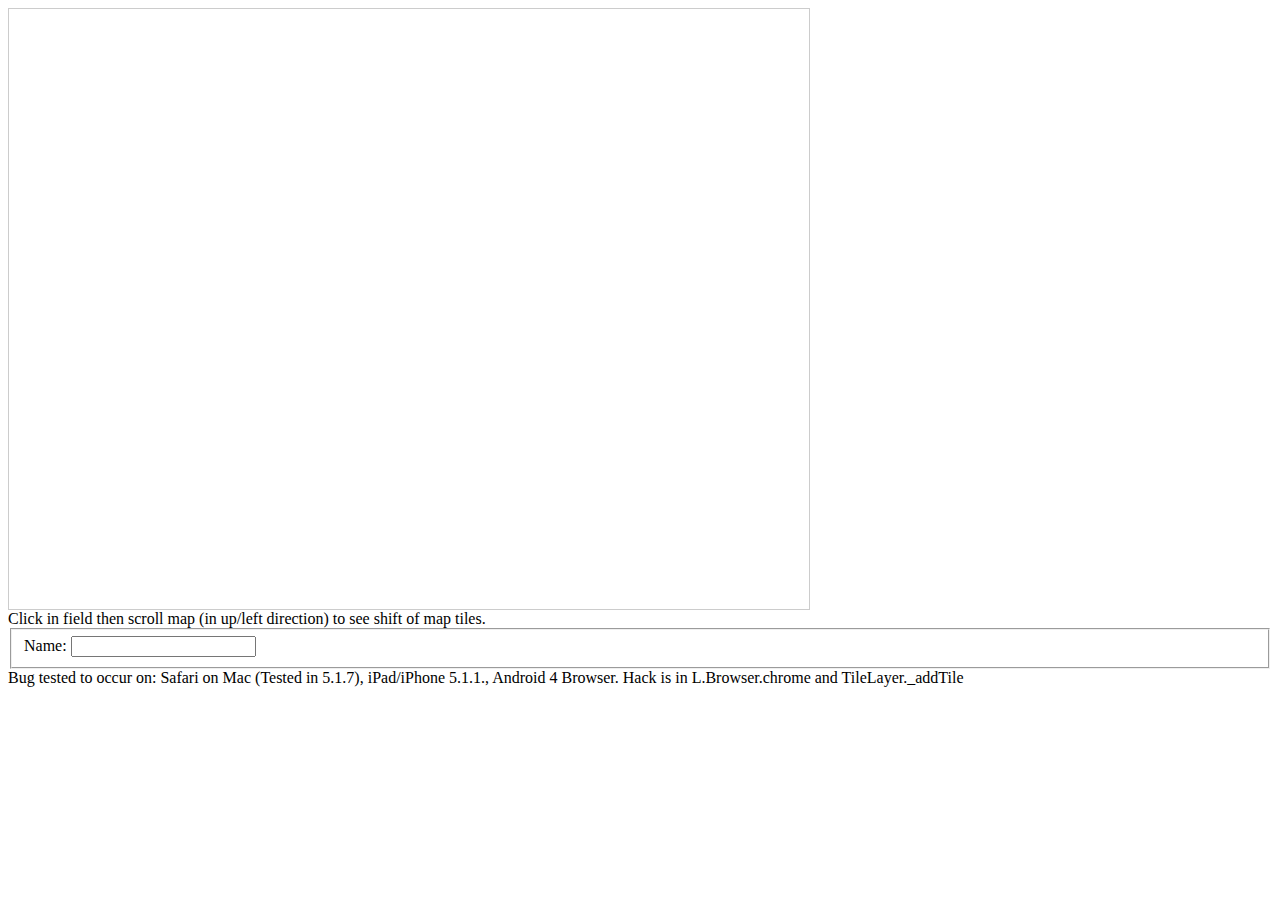
<file: lib/Leaflet-master/debug/hacks/jitter.html>
<!DOCTYPE html>
<html>
<head>
	<title>Leaflet debug page</title>

	<link rel="stylesheet" href="../../dist/leaflet.css" />

	<meta name="viewport" content="width=device-width,initial-scale=1 maximum-scale=1.0 user-scalable=0">
	<link rel="stylesheet" href="../css/screen.css" />

	<script src="../leaflet-include.js"></script>
</head>
<body>

	<div id="map"></div>
	<div >
		<form method="get">Click in field then scroll map (in up/left direction) to see shift of map tiles.
			<fieldset><label for="textField">Name</label>:
				<input id="textField" name="textField" type="text" value="">
			</fieldset>
		</form>
		Bug tested to occur on: Safari on Mac (Tested in 5.1.7), iPad/iPhone 5.1.1., Android 4 Browser. Hack is in L.Browser.chrome and TileLayer._addTile

</div>
	<script>

		var osmUrl = 'https://{s}.tile.openstreetmap.org/{z}/{x}/{y}.png',
		osmAttrib = '&copy; <a href="https://www.openstreetmap.org/copyright">OpenStreetMap</a> contributors',
		osm = L.tileLayer(osmUrl, {maxZoom: 18, attribution: osmAttrib});

		//Disable the hack fix
		L.Browser.chrome = true;

		var map = L.map('map')
				.setView([50.5, 30.51], 15)
				.addLayer(osm);
	</script>
</body>
</html>
</file>
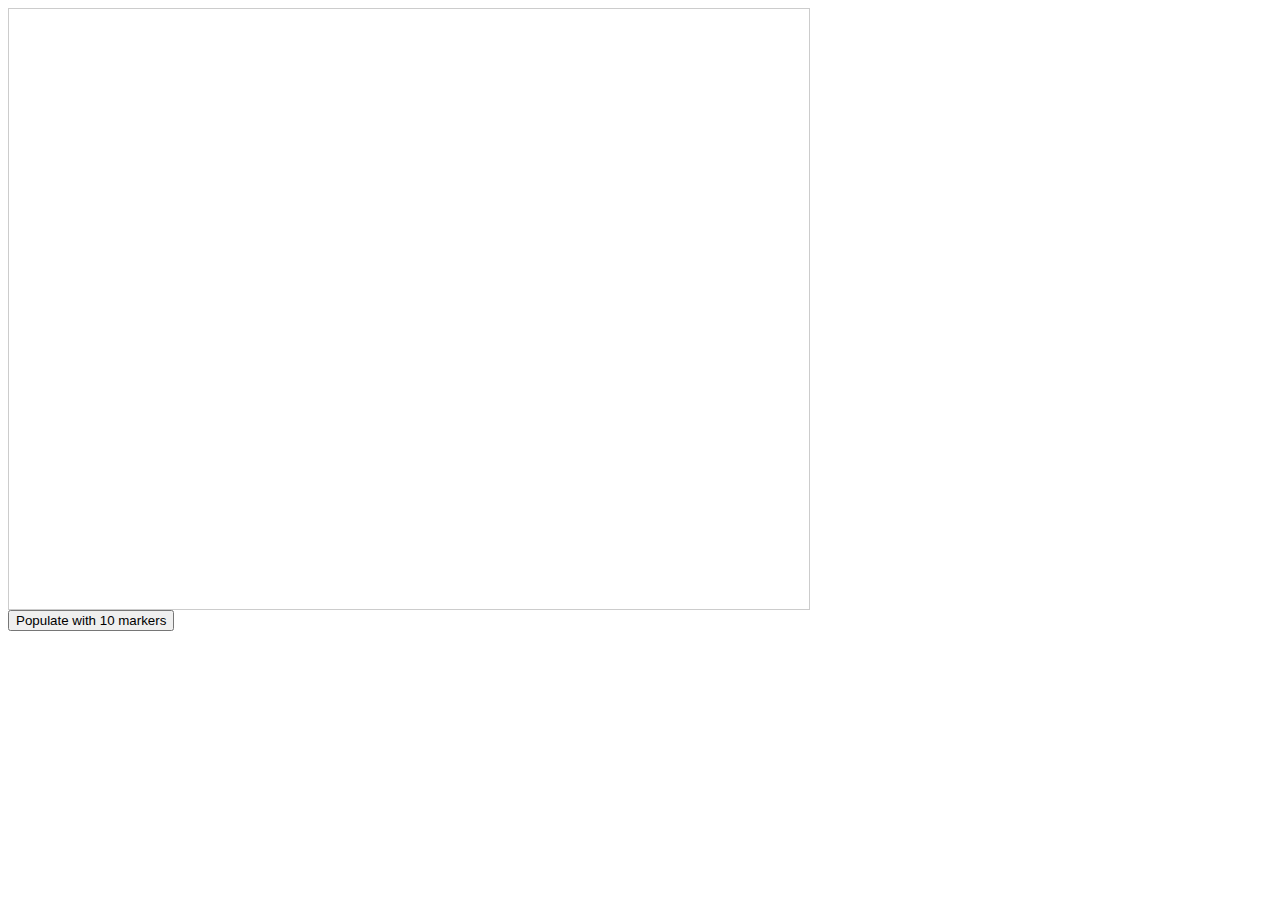
<file: lib/Leaflet-master/debug/map/image-overlay.html>
<!DOCTYPE html>
<html>
<head>
	<title>Leaflet debug page</title>

	<link rel="stylesheet" href="../../dist/leaflet.css" />

	<meta name="viewport" content="width=device-width, initial-scale=1.0">

	<link rel="stylesheet" href="../css/screen.css" />

	<script src="../leaflet-include.js"></script>
</head>
<body>

	<div id="map"></div>
	<button id="populate">Populate with 10 markers</button>

	<script>

		var osmUrl = 'https://{s}.tile.openstreetmap.org/{z}/{x}/{y}.png',
			osmAttrib = '&copy; <a href="https://www.openstreetmap.org/copyright">OpenStreetMap</a> contributors',
			osm = L.tileLayer(osmUrl, {maxZoom: 18, attribution: osmAttrib});
			latlng = new L.LatLng(50.5, 30.51);

		var map = new L.Map('map');
		map.addLayer(osm);

		var	bounds = new L.LatLngBounds(
			new L.LatLng(40.71222,-74.22655),
			new L.LatLng(40.77394,-74.12544));

		map.fitBounds(bounds);

		var overlay = new L.ImageOverlay("https://www.lib.utexas.edu/maps/historical/newark_nj_1922.jpg", bounds, {
			opacity: 0.5,
			interactive: true,
			attribution: '&copy; A.B.B Corp.'
		});
		map.addLayer(overlay);

		overlay.on('dblclick',function (e) {
			console.log('Double click on image.');
		});

	</script>
</body>
</html>
</file>
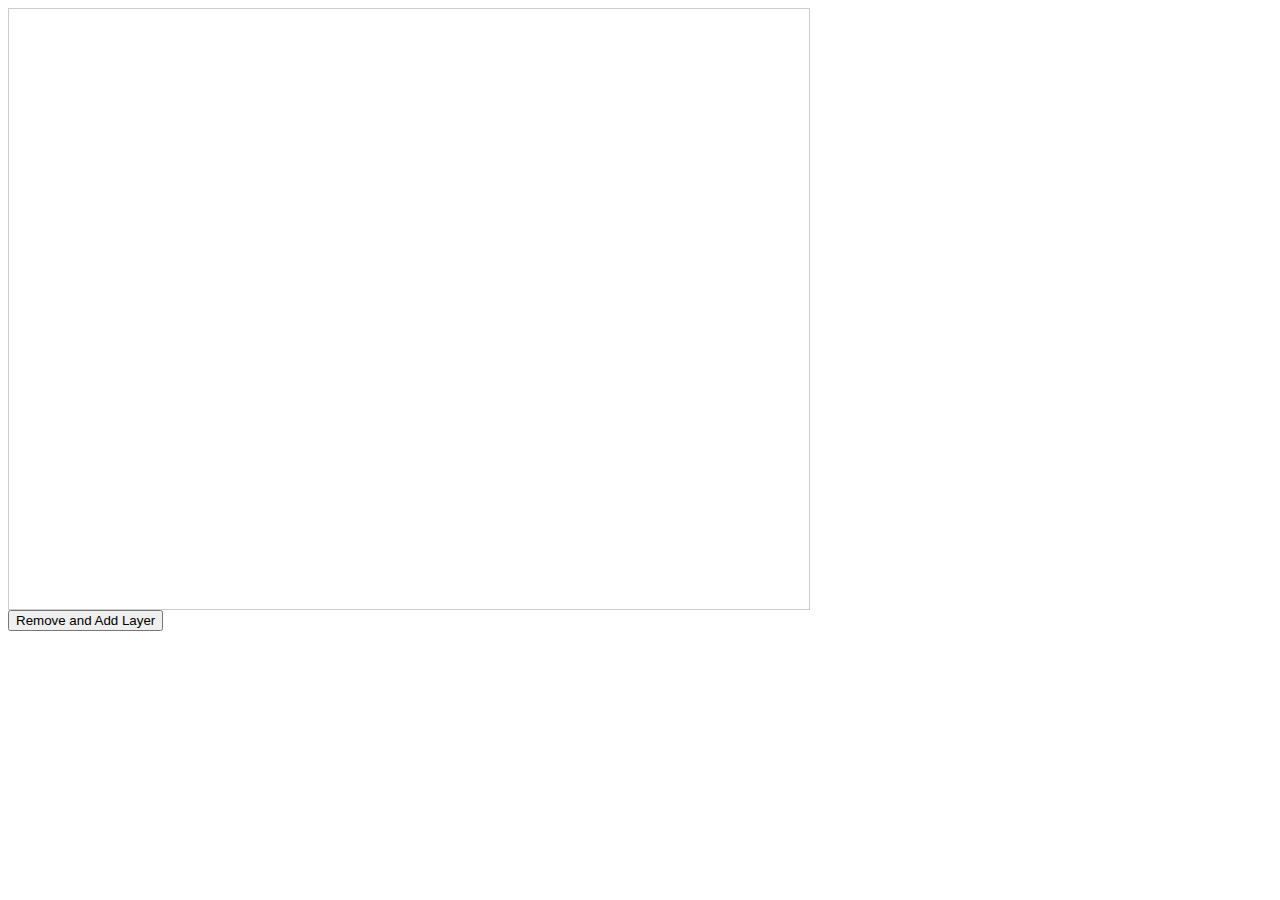
<file: lib/Leaflet-master/debug/map/layer_remove_add.html>
<!DOCTYPE html>
<html>
<head>
    <title>Leaflet debug page</title>

    <link rel="stylesheet" href="../../dist/leaflet.css" />

    <meta name="viewport" content="width=device-width, initial-scale=1.0">

    <link rel="stylesheet" href="../css/screen.css" />

    <script src="../leaflet-include.js"></script>
</head>
<body>

    <div id="map"></div>
    <button id="removeAdd">Remove and Add Layer</button>

    <script>
        map = L.map('map', { center: [0, 0], zoom: 3, maxZoom: 4 });

        var osm = L.tileLayer('https://{s}.tile.openstreetmap.org/{z}/{x}/{y}.png', {
    			attribution: '&copy; <a href="https://www.openstreetmap.org/copyright">OpenStreetMap</a> contributors',
    		}).addTo(map);

        L.DomUtil.get('removeAdd').onclick = function() {
            map.removeLayer(osm);

            setTimeout(function() {
                map.addLayer(osm);
            }, 1000);


        };
    </script>
</body>
</html>
</file>
<file: lib/Leaflet-master/dist/leaflet.css>
/* required styles */

.leaflet-pane,
.leaflet-tile,
.leaflet-marker-icon,
.leaflet-marker-shadow,
.leaflet-tile-container,
.leaflet-pane > svg,
.leaflet-pane > canvas,
.leaflet-zoom-box,
.leaflet-image-layer,
.leaflet-layer {
	position: absolute;
	left: 0;
	top: 0;
	}
.leaflet-container {
	overflow: hidden;
	}
.leaflet-tile,
.leaflet-marker-icon,
.leaflet-marker-shadow {
	-webkit-user-select: none;
	   -moz-user-select: none;
	        user-select: none;
	  -webkit-user-drag: none;
	}
/* Prevents IE11 from highlighting tiles in blue */
.leaflet-tile::selection {
	background: transparent;
}
/* Safari renders non-retina tile on retina better with this, but Chrome is worse */
.leaflet-safari .leaflet-tile {
	image-rendering: -webkit-optimize-contrast;
	}
/* hack that prevents hw layers "stretching" when loading new tiles */
.leaflet-safari .leaflet-tile-container {
	width: 1600px;
	height: 1600px;
	-webkit-transform-origin: 0 0;
	}
.leaflet-marker-icon,
.leaflet-marker-shadow {
	display: block;
	}
/* .leaflet-container svg: reset svg max-width decleration shipped in Joomla! (joomla.org) 3.x */
/* .leaflet-container img: map is broken in FF if you have max-width: 100% on tiles */
.leaflet-container .leaflet-overlay-pane svg,
.leaflet-container .leaflet-marker-pane img,
.leaflet-container .leaflet-shadow-pane img,
.leaflet-container .leaflet-tile-pane img,
.leaflet-container img.leaflet-image-layer,
.leaflet-container .leaflet-tile {
	max-width: none !important;
	max-height: none !important;
	}

.leaflet-container.leaflet-touch-zoom {
	-ms-touch-action: pan-x pan-y;
	touch-action: pan-x pan-y;
	}
.leaflet-container.leaflet-touch-drag {
	-ms-touch-action: pinch-zoom;
	/* Fallback for FF which doesn't support pinch-zoom */
	touch-action: none;
	touch-action: pinch-zoom;
}
.leaflet-container.leaflet-touch-drag.leaflet-touch-zoom {
	-ms-touch-action: none;
	touch-action: none;
}
.leaflet-container {
	-webkit-tap-highlight-color: transparent;
}
.leaflet-container a {
	-webkit-tap-highlight-color: rgba(51, 181, 229, 0.4);
}
.leaflet-tile {
	filter: inherit;
	visibility: hidden;
	}
.leaflet-tile-loaded {
	visibility: inherit;
	}
.leaflet-zoom-box {
	width: 0;
	height: 0;
	-moz-box-sizing: border-box;
	     box-sizing: border-box;
	z-index: 800;
	}
/* workaround for https://bugzilla.mozilla.org/show_bug.cgi?id=888319 */
.leaflet-overlay-pane svg {
	-moz-user-select: none;
	}

.leaflet-pane         { z-index: 400; }

.leaflet-tile-pane    { z-index: 200; }
.leaflet-overlay-pane { z-index: 400; }
.leaflet-shadow-pane  { z-index: 500; }
.leaflet-marker-pane  { z-index: 600; }
.leaflet-tooltip-pane   { z-index: 650; }
.leaflet-popup-pane   { z-index: 700; }

.leaflet-map-pane canvas { z-index: 100; }
.leaflet-map-pane svg    { z-index: 200; }

.leaflet-vml-shape {
	width: 1px;
	height: 1px;
	}
.lvml {
	behavior: url(#default#VML);
	display: inline-block;
	position: absolute;
	}


/* control positioning */

.leaflet-control {
	position: relative;
	z-index: 800;
	pointer-events: visiblePainted; /* IE 9-10 doesn't have auto */
	pointer-events: auto;
	}
.leaflet-top,
.leaflet-bottom {
	position: absolute;
	z-index: 1000;
	pointer-events: none;
	}
.leaflet-top {
	top: 0;
	}
.leaflet-right {
	right: 0;
	}
.leaflet-bottom {
	bottom: 0;
	}
.leaflet-left {
	left: 0;
	}
.leaflet-control {
	float: left;
	clear: both;
	}
.leaflet-right .leaflet-control {
	float: right;
	}
.leaflet-top .leaflet-control {
	margin-top: 10px;
	}
.leaflet-bottom .leaflet-control {
	margin-bottom: 10px;
	}
.leaflet-left .leaflet-control {
	margin-left: 10px;
	}
.leaflet-right .leaflet-control {
	margin-right: 10px;
	}


/* zoom and fade animations */

.leaflet-fade-anim .leaflet-tile {
	will-change: opacity;
	}
.leaflet-fade-anim .leaflet-popup {
	opacity: 0;
	-webkit-transition: opacity 0.2s linear;
	   -moz-transition: opacity 0.2s linear;
	        transition: opacity 0.2s linear;
	}
.leaflet-fade-anim .leaflet-map-pane .leaflet-popup {
	opacity: 1;
	}
.leaflet-zoom-animated {
	-webkit-transform-origin: 0 0;
	    -ms-transform-origin: 0 0;
	        transform-origin: 0 0;
	}
.leaflet-zoom-anim .leaflet-zoom-animated {
	will-change: transform;
	}
.leaflet-zoom-anim .leaflet-zoom-animated {
	-webkit-transition: -webkit-transform 0.25s cubic-bezier(0,0,0.25,1);
	   -moz-transition:    -moz-transform 0.25s cubic-bezier(0,0,0.25,1);
	        transition:         transform 0.25s cubic-bezier(0,0,0.25,1);
	}
.leaflet-zoom-anim .leaflet-tile,
.leaflet-pan-anim .leaflet-tile {
	-webkit-transition: none;
	   -moz-transition: none;
	        transition: none;
	}

.leaflet-zoom-anim .leaflet-zoom-hide {
	visibility: hidden;
	}


/* cursors */

.leaflet-interactive {
	cursor: pointer;
	}
.leaflet-grab {
	cursor: -webkit-grab;
	cursor:    -moz-grab;
	cursor:         grab;
	}
.leaflet-crosshair,
.leaflet-crosshair .leaflet-interactive {
	cursor: crosshair;
	}
.leaflet-popup-pane,
.leaflet-control {
	cursor: auto;
	}
.leaflet-dragging .leaflet-grab,
.leaflet-dragging .leaflet-grab .leaflet-interactive,
.leaflet-dragging .leaflet-marker-draggable {
	cursor: move;
	cursor: -webkit-grabbing;
	cursor:    -moz-grabbing;
	cursor:         grabbing;
	}

/* marker & overlays interactivity */
.leaflet-marker-icon,
.leaflet-marker-shadow,
.leaflet-image-layer,
.leaflet-pane > svg path,
.leaflet-tile-container {
	pointer-events: none;
	}

.leaflet-marker-icon.leaflet-interactive,
.leaflet-image-layer.leaflet-interactive,
.leaflet-pane > svg path.leaflet-interactive,
svg.leaflet-image-layer.leaflet-interactive path {
	pointer-events: visiblePainted; /* IE 9-10 doesn't have auto */
	pointer-events: auto;
	}

/* visual tweaks */

.leaflet-container {
	background: #ddd;
	outline: 0;
	}
.leaflet-container a {
	color: #0078A8;
	}
.leaflet-container a.leaflet-active {
	outline: 2px solid orange;
	}
.leaflet-zoom-box {
	border: 2px dotted #38f;
	background: rgba(255,255,255,0.5);
	}


/* general typography */
.leaflet-container {
	font: 12px/1.5 "Helvetica Neue", Arial, Helvetica, sans-serif;
	}


/* general toolbar styles */

.leaflet-bar {
	box-shadow: 0 1px 5px rgba(0,0,0,0.65);
	border-radius: 4px;
	}
.leaflet-bar a,
.leaflet-bar a:hover {
	background-color: #fff;
	border-bottom: 1px solid #ccc;
	width: 26px;
	height: 26px;
	line-height: 26px;
	display: block;
	text-align: center;
	text-decoration: none;
	color: black;
	}
.leaflet-bar a,
.leaflet-control-layers-toggle {
	background-position: 50% 50%;
	background-repeat: no-repeat;
	display: block;
	}
.leaflet-bar a:hover {
	background-color: #f4f4f4;
	}
.leaflet-bar a:first-child {
	border-top-left-radius: 4px;
	border-top-right-radius: 4px;
	}
.leaflet-bar a:last-child {
	border-bottom-left-radius: 4px;
	border-bottom-right-radius: 4px;
	border-bottom: none;
	}
.leaflet-bar a.leaflet-disabled {
	cursor: default;
	background-color: #f4f4f4;
	color: #bbb;
	}

.leaflet-touch .leaflet-bar a {
	width: 30px;
	height: 30px;
	line-height: 30px;
	}
.leaflet-touch .leaflet-bar a:first-child {
	border-top-left-radius: 2px;
	border-top-right-radius: 2px;
	}
.leaflet-touch .leaflet-bar a:last-child {
	border-bottom-left-radius: 2px;
	border-bottom-right-radius: 2px;
	}

/* zoom control */

.leaflet-control-zoom-in,
.leaflet-control-zoom-out {
	font: bold 18px 'Lucida Console', Monaco, monospace;
	text-indent: 1px;
	}

.leaflet-touch .leaflet-control-zoom-in, .leaflet-touch .leaflet-control-zoom-out  {
	font-size: 22px;
	}


/* layers control */

.leaflet-control-layers {
	box-shadow: 0 1px 5px rgba(0,0,0,0.4);
	background: #fff;
	border-radius: 5px;
	}
.leaflet-control-layers-toggle {
	background-image: url(images/layers.png);
	width: 36px;
	height: 36px;
	}
.leaflet-retina .leaflet-control-layers-toggle {
	background-image: url(images/layers-2x.png);
	background-size: 26px 26px;
	}
.leaflet-touch .leaflet-control-layers-toggle {
	width: 44px;
	height: 44px;
	}
.leaflet-control-layers .leaflet-control-layers-list,
.leaflet-control-layers-expanded .leaflet-control-layers-toggle {
	display: none;
	}
.leaflet-control-layers-expanded .leaflet-control-layers-list {
	display: block;
	position: relative;
	}
.leaflet-control-layers-expanded {
	padding: 6px 10px 6px 6px;
	color: #333;
	background: #fff;
	}
.leaflet-control-layers-scrollbar {
	overflow-y: scroll;
	overflow-x: hidden;
	padding-right: 5px;
	}
.leaflet-control-layers-selector {
	margin-top: 2px;
	position: relative;
	top: 1px;
	}
.leaflet-control-layers label {
	display: block;
	}
.leaflet-control-layers-separator {
	height: 0;
	border-top: 1px solid #ddd;
	margin: 5px -10px 5px -6px;
	}

/* Default icon URLs */
.leaflet-default-icon-path {
	background-image: url(images/marker-icon.png);
	}


/* attribution and scale controls */

.leaflet-container .leaflet-control-attribution {
	background: #fff;
	background: rgba(255, 255, 255, 0.7);
	margin: 0;
	}
.leaflet-control-attribution,
.leaflet-control-scale-line {
	padding: 0 5px;
	color: #333;
	}
.leaflet-control-attribution a {
	text-decoration: none;
	}
.leaflet-control-attribution a:hover {
	text-decoration: underline;
	}
.leaflet-container .leaflet-control-attribution,
.leaflet-container .leaflet-control-scale {
	font-size: 11px;
	}
.leaflet-left .leaflet-control-scale {
	margin-left: 5px;
	}
.leaflet-bottom .leaflet-control-scale {
	margin-bottom: 5px;
	}
.leaflet-control-scale-line {
	border: 2px solid #777;
	border-top: none;
	line-height: 1.1;
	padding: 2px 5px 1px;
	font-size: 11px;
	white-space: nowrap;
	overflow: hidden;
	-moz-box-sizing: border-box;
	     box-sizing: border-box;

	background: #fff;
	background: rgba(255, 255, 255, 0.5);
	}
.leaflet-control-scale-line:not(:first-child) {
	border-top: 2px solid #777;
	border-bottom: none;
	margin-top: -2px;
	}
.leaflet-control-scale-line:not(:first-child):not(:last-child) {
	border-bottom: 2px solid #777;
	}

.leaflet-touch .leaflet-control-attribution,
.leaflet-touch .leaflet-control-layers,
.leaflet-touch .leaflet-bar {
	box-shadow: none;
	}
.leaflet-touch .leaflet-control-layers,
.leaflet-touch .leaflet-bar {
	border: 2px solid rgba(0,0,0,0.2);
	background-clip: padding-box;
	}


/* popup */

.leaflet-popup {
	position: absolute;
	text-align: center;
	margin-bottom: 20px;
	}
.leaflet-popup-content-wrapper {
	padding: 1px;
	text-align: left;
	border-radius: 12px;
	}
.leaflet-popup-content {
	margin: 13px 19px;
	line-height: 1.4;
	}
.leaflet-popup-content p {
	margin: 18px 0;
	}
.leaflet-popup-tip-container {
	width: 40px;
	height: 20px;
	position: absolute;
	left: 50%;
	margin-left: -20px;
	overflow: hidden;
	pointer-events: none;
	}
.leaflet-popup-tip {
	width: 17px;
	height: 17px;
	padding: 1px;

	margin: -10px auto 0;

	-webkit-transform: rotate(45deg);
	   -moz-transform: rotate(45deg);
	    -ms-transform: rotate(45deg);
	        transform: rotate(45deg);
	}
.leaflet-popup-content-wrapper,
.leaflet-popup-tip {
	background: white;
	color: #333;
	box-shadow: 0 3px 14px rgba(0,0,0,0.4);
	}
.leaflet-container a.leaflet-popup-close-button {
	position: absolute;
	top: 0;
	right: 0;
	padding: 4px 4px 0 0;
	border: none;
	text-align: center;
	width: 18px;
	height: 14px;
	font: 16px/14px Tahoma, Verdana, sans-serif;
	color: #c3c3c3;
	text-decoration: none;
	font-weight: bold;
	background: transparent;
	}
.leaflet-container a.leaflet-popup-close-button:hover {
	color: #999;
	}
.leaflet-popup-scrolled {
	overflow: auto;
	border-bottom: 1px solid #ddd;
	border-top: 1px solid #ddd;
	}

.leaflet-oldie .leaflet-popup-content-wrapper {
	-ms-zoom: 1;
	}
.leaflet-oldie .leaflet-popup-tip {
	width: 24px;
	margin: 0 auto;

	-ms-filter: "progid:DXImageTransform.Microsoft.Matrix(M11=0.70710678, M12=0.70710678, M21=-0.70710678, M22=0.70710678)";
	filter: progid:DXImageTransform.Microsoft.Matrix(M11=0.70710678, M12=0.70710678, M21=-0.70710678, M22=0.70710678);
	}
.leaflet-oldie .leaflet-popup-tip-container {
	margin-top: -1px;
	}

.leaflet-oldie .leaflet-control-zoom,
.leaflet-oldie .leaflet-control-layers,
.leaflet-oldie .leaflet-popup-content-wrapper,
.leaflet-oldie .leaflet-popup-tip {
	border: 1px solid #999;
	}


/* div icon */

.leaflet-div-icon {
	background: #fff;
	border: 1px solid #666;
	}


/* Tooltip */
/* Base styles for the element that has a tooltip */
.leaflet-tooltip {
	position: absolute;
	padding: 6px;
	background-color: #fff;
	border: 1px solid #fff;
	border-radius: 3px;
	color: #222;
	white-space: nowrap;
	-webkit-user-select: none;
	-moz-user-select: none;
	-ms-user-select: none;
	user-select: none;
	pointer-events: none;
	box-shadow: 0 1px 3px rgba(0,0,0,0.4);
	}
.leaflet-tooltip.leaflet-clickable {
	cursor: pointer;
	pointer-events: auto;
	}
.leaflet-tooltip-top:before,
.leaflet-tooltip-bottom:before,
.leaflet-tooltip-left:before,
.leaflet-tooltip-right:before {
	position: absolute;
	pointer-events: none;
	border: 6px solid transparent;
	background: transparent;
	content: "";
	}

/* Directions */

.leaflet-tooltip-bottom {
	margin-top: 6px;
}
.leaflet-tooltip-top {
	margin-top: -6px;
}
.leaflet-tooltip-bottom:before,
.leaflet-tooltip-top:before {
	left: 50%;
	margin-left: -6px;
	}
.leaflet-tooltip-top:before {
	bottom: 0;
	margin-bottom: -12px;
	border-top-color: #fff;
	}
.leaflet-tooltip-bottom:before {
	top: 0;
	margin-top: -12px;
	margin-left: -6px;
	border-bottom-color: #fff;
	}
.leaflet-tooltip-left {
	margin-left: -6px;
}
.leaflet-tooltip-right {
	margin-left: 6px;
}
.leaflet-tooltip-left:before,
.leaflet-tooltip-right:before {
	top: 50%;
	margin-top: -6px;
	}
.leaflet-tooltip-left:before {
	right: 0;
	margin-right: -12px;
	border-left-color: #fff;
	}
.leaflet-tooltip-right:before {
	left: 0;
	margin-left: -12px;
	border-right-color: #fff;
	}
</file>
<file: lib/Leaflet-master/debug/css/screen.css>
#map {
	width: 800px; 
	height: 600px; 
	border: 1px solid #ccc;
	}
</file>
